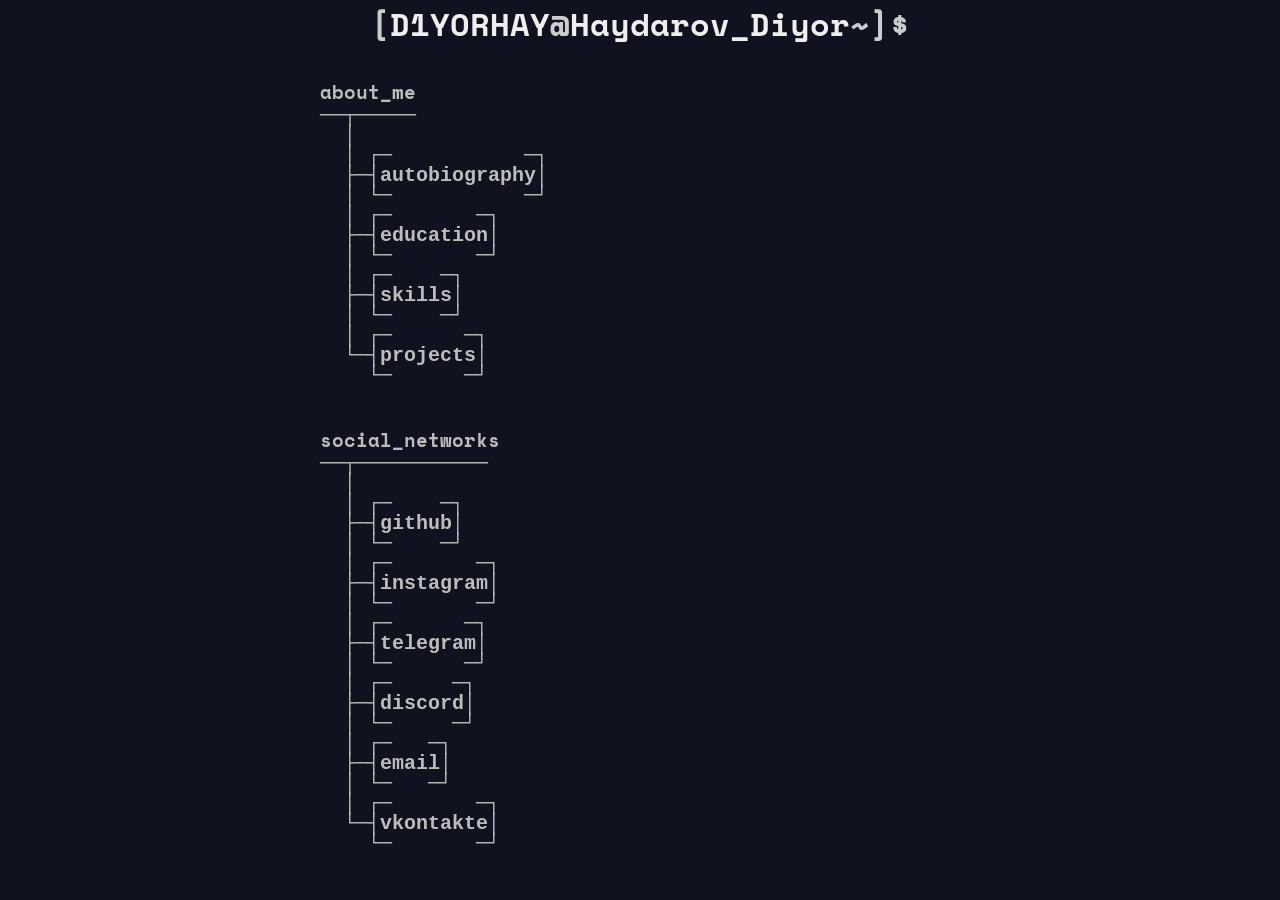
<file: index.html>
<!DOCTYPE html>
<html lang="en">
<head>
  <meta charset="UTF-8">
  <meta name="viewport" content="width=device-width, initial-scale=1.0">
  <title>D1YORHAY</title>
  <link rel="stylesheet" href="style.css">
</head>
<body>
  <div class="title">
    <h1>[<span>D1YORHAY</span>@<wbr><span>Haydarov_Diyor</span><wbr>~]$</h1>
  </div>
  <main>

    <div class="list_menu">
      <div class="list_title">
        <h3>about_me</h3>
      </div>

      <div class="list_desk">
        <pre>
──┬─────
  │
  │ ┌─           ─┐
  ├─┤<a href="">autobiography</a>│
  │ └─           ─┘
  │ ┌─       ─┐
  ├─┤<a href="">education</a>│
  │ └─       ─┘
  │ ┌─    ─┐
  ├─┤<a href="">skills</a>│
  │ └─    ─┘
  │ ┌─      ─┐
  └─┤<a href="">projects</a>│
    └─      ─┘
        </pre>
      </div>

      <div class="list_title">
        <h3>social_networks</h3>
      </div>
      <div class="list_desk">
        <pre>
──┬───────────
  │
  │ ┌─    ─┐
  ├─┤<a href="">github</a>│
  │ └─    ─┘
  │ ┌─       ─┐
  ├─┤<a href="">instagram</a>│
  │ └─       ─┘
  │ ┌─      ─┐
  ├─┤<a href="">telegram</a>│
  │ └─      ─┘
  │ ┌─     ─┐
  ├─┤<a href="">discord</a>│
  │ └─     ─┘
  │ ┌─   ─┐
  ├─┤<a href="">email</a>│
  │ └─   ─┘
  │ ┌─       ─┐
  └─┤<a href="">vkontakte</a>│
    └─       ─┘
        </pre>
      </div>
    </div>
    
  </main>
</body>
</html>
</file>
<file: style.css>
@import url('https://fonts.googleapis.com/css2?family=Space+Mono:ital,wght@0,400;0,700;1,400;1,700&display=swap');
@import url('https://db.onlinewebfonts.com/c/72c75860d89e91a517dfb1e7d308c180?family=Courier+New'); 


* {
  margin: 0;
  padding: 0;
  box-sizing: border-box;
  text-decoration: none;
  border: none;
  scroll-behavior: smooth;
  font-family: "Space Mono", monospace;
  font-weight: 700;
}

body {
  display: flex;
  background-color: #101220;
  flex-direction: column;
  height: 100vh;
}

main {
  display: flex;
  justify-content: center;
  align-items: center;
  flex-direction: column;
  flex-wrap: nowrap;
}

.title {
  display: flex;
  justify-content: center;
  align-items: center;
  margin-bottom: 30px;
  color: #cccccc;
  transition-duration: 1s;
}

.title:hover {
  color: #505050;
}

.title span {
  color: #eeeeee;
}

.list_menu {
  color: #BCBCBC;
  display: flex;
  flex-direction: column;
  flex-wrap: nowrap;
  min-width: 50%;
  max-width: 50%;
}

.list_menu a{
  color: #BCBCBC;
  transition-duration: 1s;
}

.list_menu a:hover {
  color: #ffffff;
}

.list_desk a, pre{
  font-family: "Courier New", monospace;
  font-size: 20px;
  line-height: 20px;
  margin-bottom: 20px;
}
</file>
